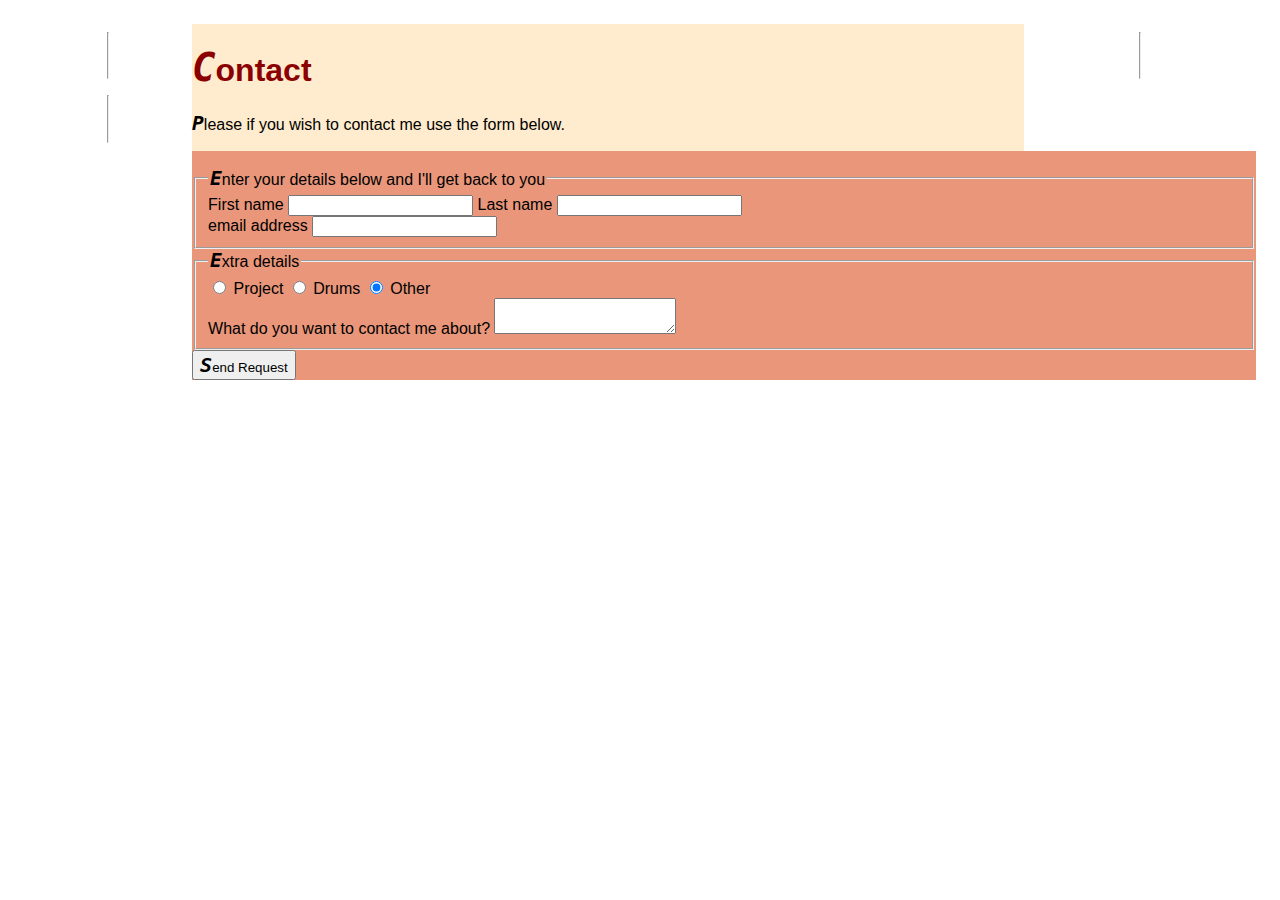
<file: pages/contact.html>
<!DOCTYPE html>
<html>
<head>
  <link rel="stylesheet" type="text/css" href="../styles.css">
  <title>Contact - Matthew Giles</title>

</head>
<body>
    <header>
    <nav></nav>
<h1>Contact</h1>
<p>Please if you wish to contact me use the form below.</p>
</header>
<hr />
<main>
<article>
    <figure>

    </figure>
    <form>
        <fieldset>
          <legend>Enter your details below and I'll get back to you</legend>
      
          <label for="firstname">First name</label>
          <input id="firstname" type="text">      
          <label for="lastname">Last name</label>
          <input id="lastname" type="text">
      
          <br>
      
          <label for="email">email address</label>
          <input id="email" type="email">
        </fieldset>
        <fieldset>
          <legend>Extra details</legend>
          <input type="radio" name="Reason" value="Project"> Project
          <input type="radio" name="Reason" value="Drums"> Drums
          <input type="radio" name="Reason" value="Other" checked="checked"> Other
          <br>
          <label for="notes">What do you want to contact me about?</label>
          <textarea id="notes"></textarea>
        </fieldset>
      
        <button type="submit">Send Request</button>
      </form>

</article>
<aside>

</aside>
</main>
<hr />
<footer>

</footer>
<hr />

</body>
</html>
</file>
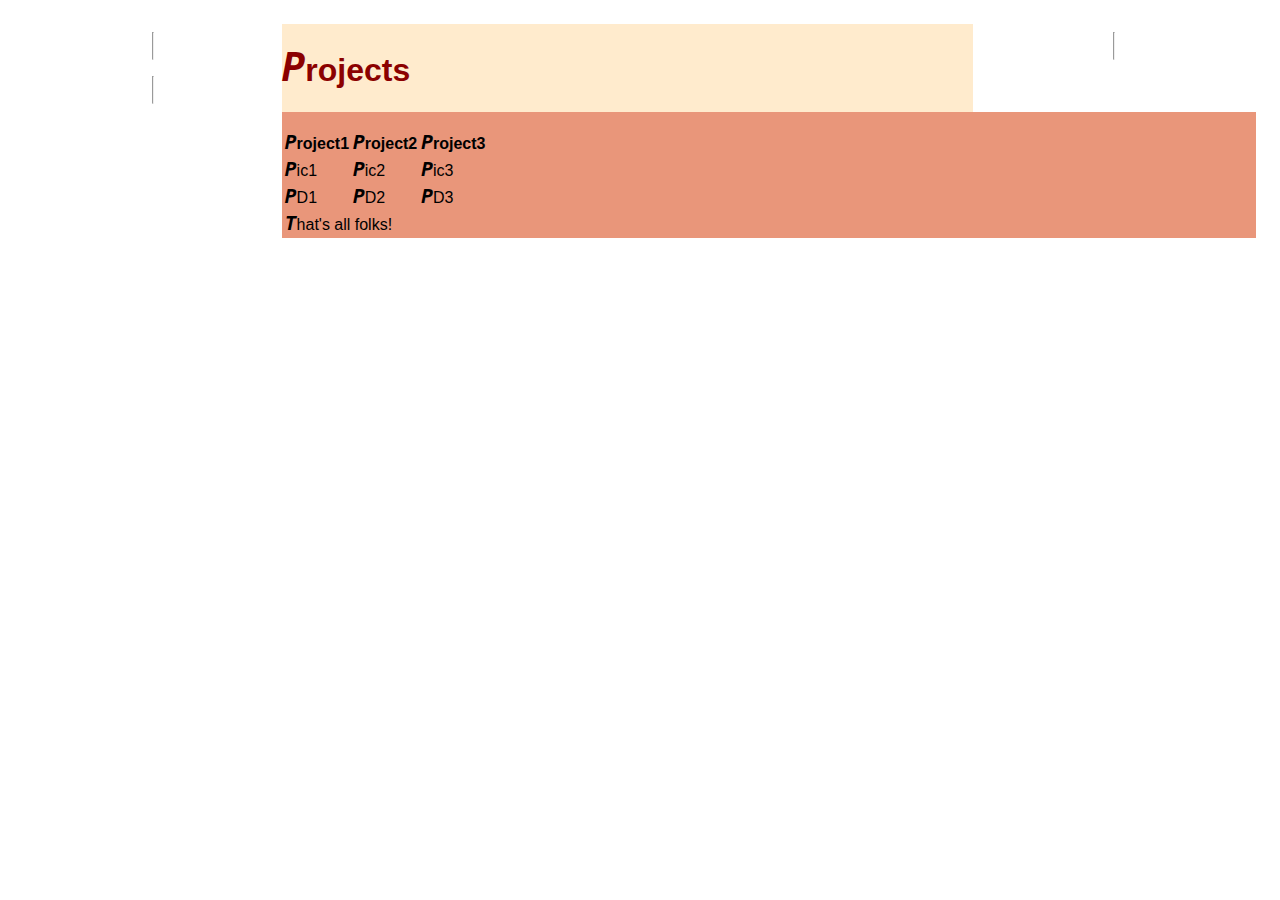
<file: pages/projects.html>
<!DOCTYPE html>
<html>
<head>
  <link rel="stylesheet" type="text/css" href="../styles.css">
  <title>Projects - Matthew Giles</title>

</head>
<body>
    <header>
    <nav></nav>
<h1>Projects</h1>
</header>
<hr />
<main>
<article id="projects">
    <figure>

    </figure>
    <table>
        <thead>
          <tr>
            <th>Project1</th>   <th>Project2</th>   <th>Project3</th>
          </tr>
        </thead>
        <tbody>
          <tr>
            <td>Pic1</td>        <td>Pic2</td>      <td>Pic3</td>
          </tr>
          <tr>
            <td>PD1</td>        <td>PD2</td>      <td>PD3</td>
          </tr>
        </tbody>
        <tfoot>
          <tr>
            <td colspan="3">That's all folks!</td>
          </tr>
        </tfoot>
      </table>
</article>
<aside>

</aside>
</main>
<hr />
<footer>

</footer>
<hr />

</body>
</html>
</file>
<file: styles.css>
*::first-letter{
    font-size: 1.5em;
    font-weight: bolder;
    font-style: italic;
    font-family: monospace;
}
body{
    padding: 1rem;
    font-family: Arial, Helvetica, sans-serif;
    display: grid;
    grid-template-areas:
    "sidebar header header nav"
    "sidebar header header aside"
    "sidebar main main main"
    "sidebar main main main"
    "footer footer footer footer";
}
header{
    grid-area: header;
    background-color: blanchedalmond;
}
nav {
    grid-area: nav;
    background-color:floralwhite;
}
nav ul{
    list-style-type: none;
    margin: 0;
    padding: 0;
}
#side-bar {
    grid-area: sidebar;
    background-color:greenyellow;
}
aside {
    grid-area: aside;
    background-color:burlywood;
}
main {
    grid-area: main;
    background-color:darksalmon;
}
footer {
    grid-area: footer;
    background-color:cornsilk;
}
h1{
    color: darkred;
}
h3{
    font-size: 30px;
}
.caption{
    background-color: aquamarine;
}
#about-me > p {
    font-size: 30px;
    font-weight:bold;
}
.profile-pic + p{
    color: red;
}

#box:checked + label{
    outline: 3px solid green;
}
#box:hover + label{
    outline: 3px solid orange;
}
#socials a[href*="twitter"]:visited{
    color: aqua;
}
#socials a[href*="twitter"]:hover{
    color: orange;
}
#socials a[href*="linkedin"]:active{
    color: hotpink;
}
#socials a[href*="twitter"]:active{
    color: hotpink;
}
a{
    text-decoration: none;
}
a::before {
    content: "This is a ";
 }
a::after {
    content: " link";
 }
 p {
    position: relative;
 }
 /* the above code is to do with positioning, and allows us to use the z-index property below, we will get to positioning a bit later on */  
 
 p::after {
    content: "";
    background-color: palegoldenrod;
    height: 20px;
    width: 50%;
    position: absolute;
    left: 20px;
    z-index: -1;
 }

img{
    max-width: 1000px;
}
.div-element {
    height: 100px;
    width: 100px;
    color: white;
    background-color: red;
 }
 .span-element {
    display: inline-block;
    height: 100px;
    width: 100px;
    color: white;
    background-color: blue;
 }
 @media screen and (max-width: 768px) {
    * {
        text-align: center;
    }
    body{
        display: grid;
        grid-template-areas:
        "nav"
        "header"
        "aside"
        "sidebar"
        "main"
        "footer";
    }
}
</file>
